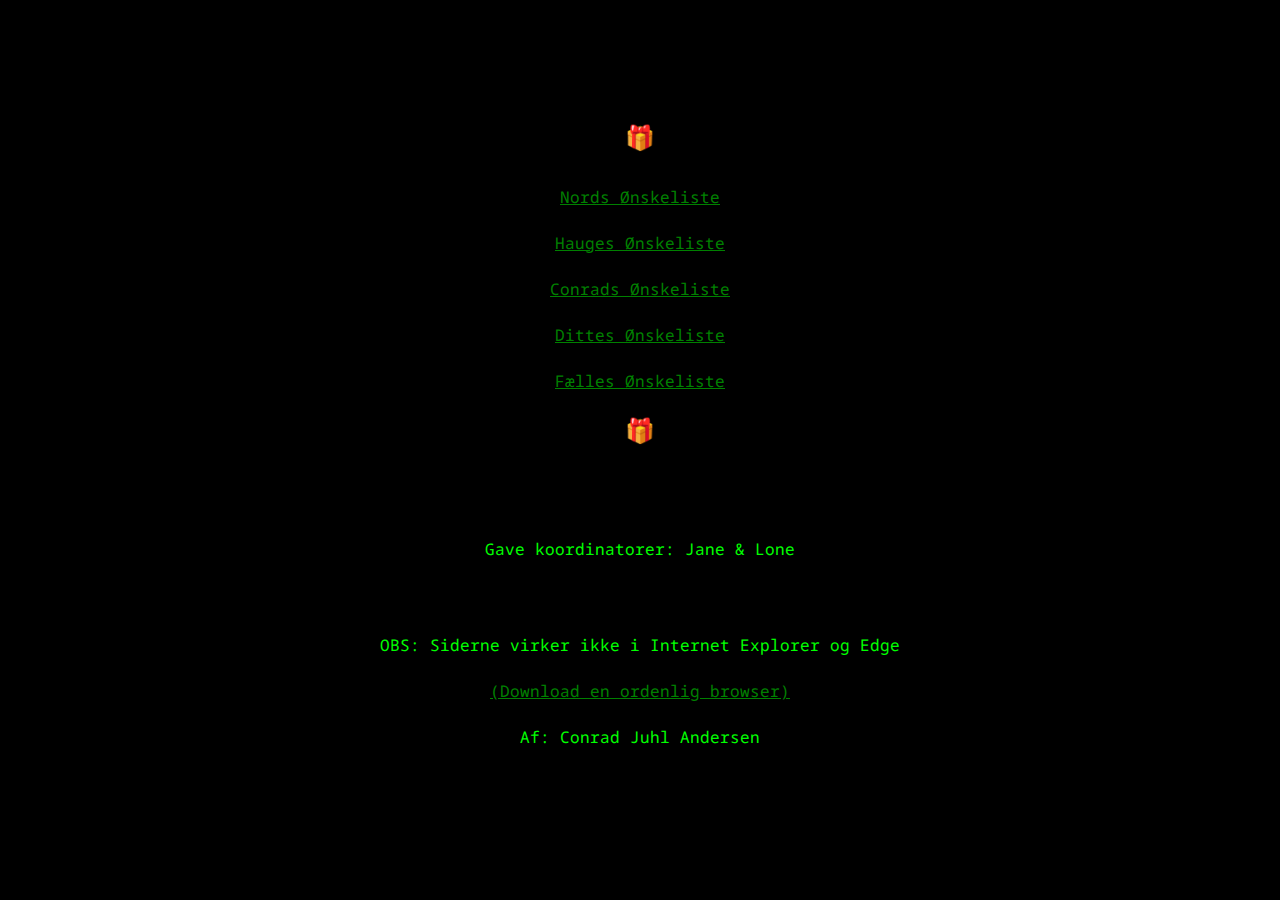
<file: index.html>
<!DOCTYPE html>
<html lang="da"> 
  <head>
    <meta name=viewport content="width=device-width, initial-scale=1">
    <title>Ønskeliste</title>
    <meta charset="utf-8"/>
    <link rel="stylesheet" type="text/css" href="style.css">
  </head>
  <body>
    <div id=body>
    <h1 style="padding-top: 80px;">🎁</h1>
    <p><a href="/Nord">Nords Ønskeliste</a></p>
    <p><a href="/Hauge">Hauges Ønskeliste</a></p>
    <p><a href="/Conrad">Conrads Ønskeliste</a></p>
    <p><a href="/Ditte">Dittes Ønskeliste</a></p>
    <p><a href="/xn--flles-sra">Fælles Ønskeliste</a></p>
    <h1 style="padding-bottom: 80px;">🎁</h1>
    <p>Gave koordinatorer: Jane &amp; Lone</p>
    <p style="padding-top: 50px;">OBS: Siderne virker ikke i Internet Explorer og Edge</p>
    <p><a href="https://www.google.dk/chrome/browser/desktop/">(Download en ordenlig browser)</a></p>
    <p>Af: Conrad Juhl Andersen</p>
    </div>
  </body> 
</html>
</file>
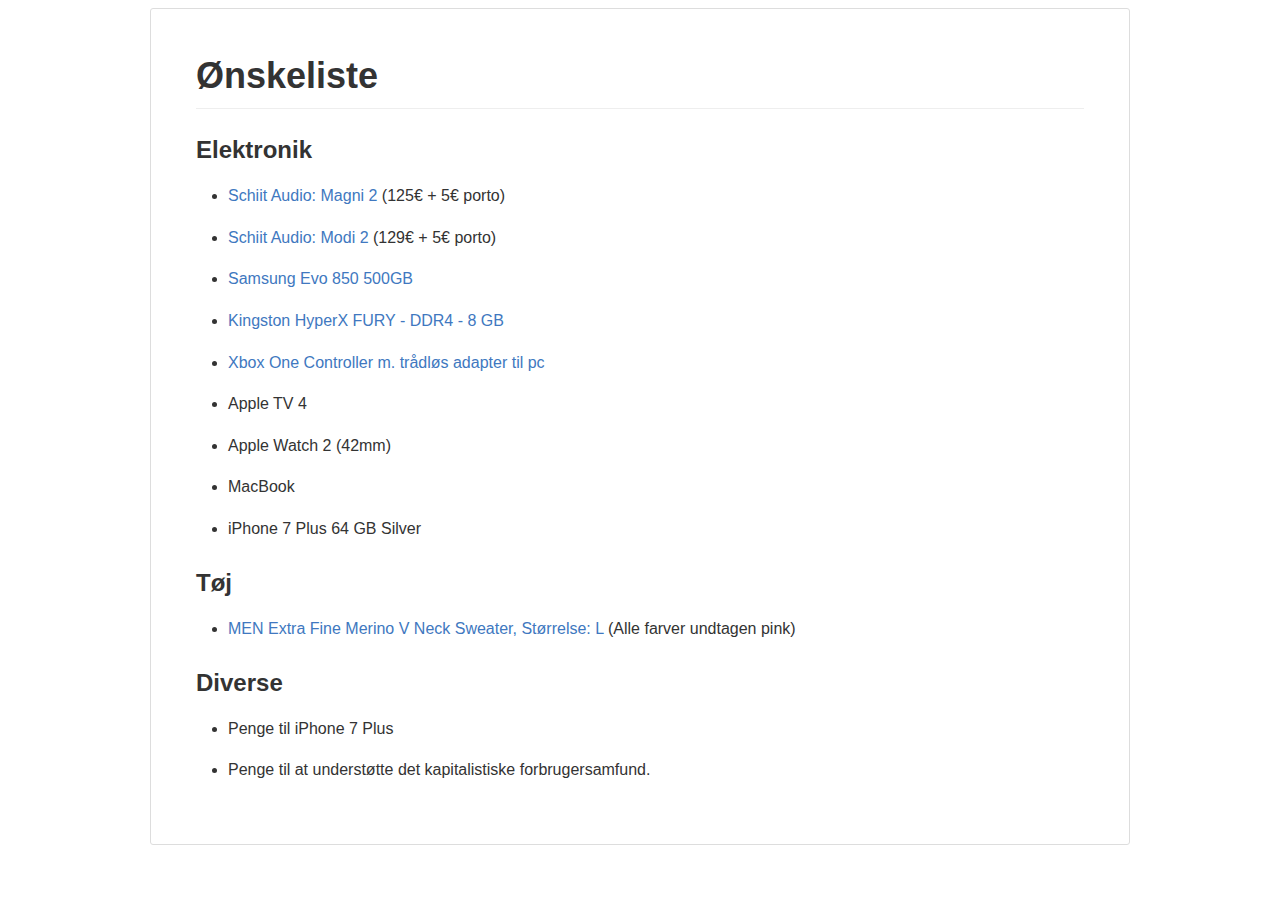
<file: tmp.html>
<!DOCTYPE html>
<html lang="da"> 
  <head>
    <title>Ønskeliste</title>
    <meta charset="utf-8"/>
    <script type="text/javascript" src="https://cdnjs.cloudflare.com/ajax/libs/jquery/2.2.0/jquery.min.js"></script> 
    <script type="text/javascript">
      $(document).ready(function(){
        $("#wishlist").load("wishlist.html", function() {
          $('a').each(function() {
            var a = new RegExp('/' + window.location.host + '/');
            if(!a.test(this.href)) {
              $(this).click(function(event) {
                event.preventDefault();
                event.stopPropagation();
                window.open(this.href, '_blank');
              });
            }
          });
        }); //Include all content from secondary file
      });
    </script> 
  </head> 

  <body> 
     <div id="wishlist"></div>
  </body> 
</html>
</file>
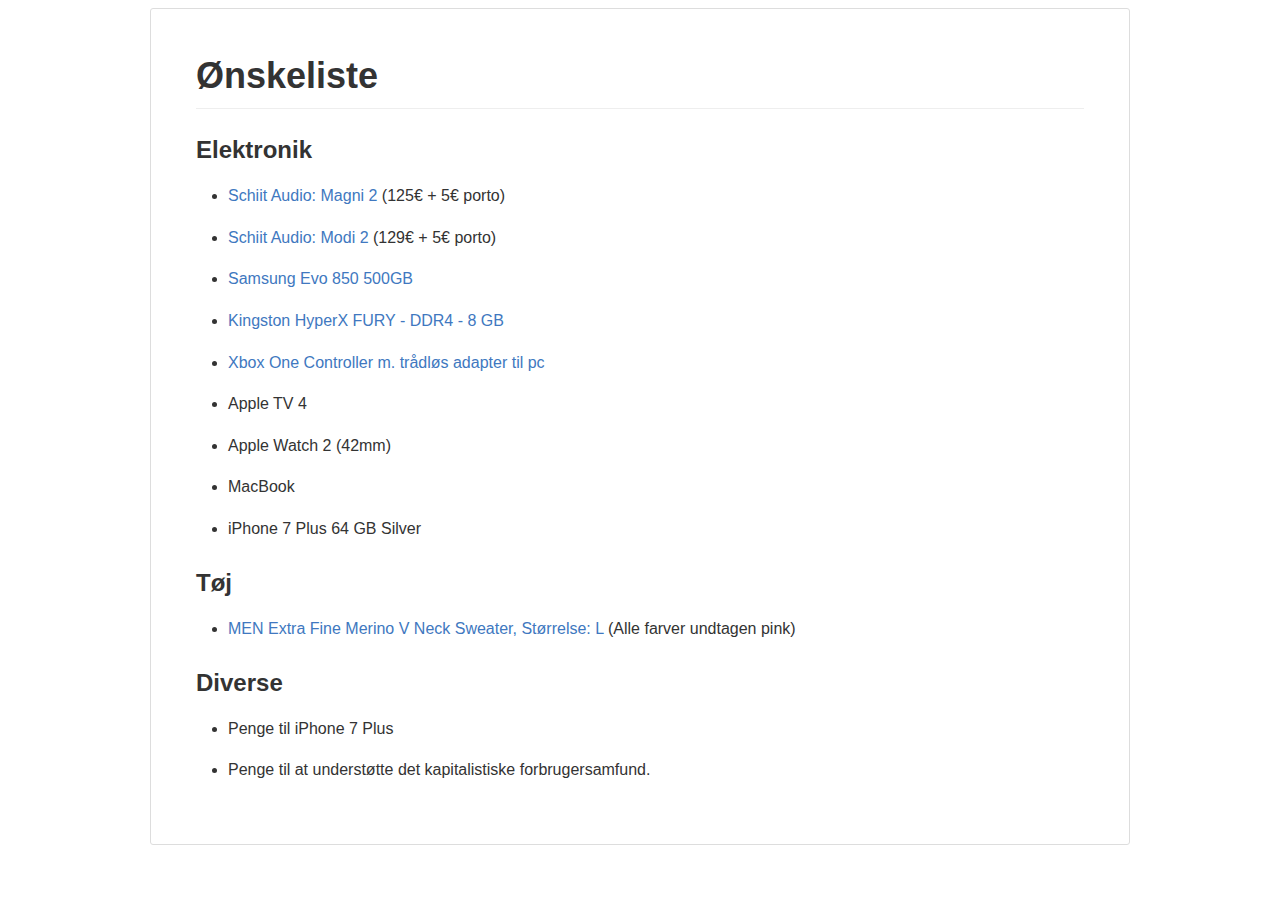
<file: wishlist.html>
<!DOCTYPE html><html><head><meta charset="utf-8"><style>@font-face {
  font-family: octicons-anchor;
  src: url([data-uri]) format('woff');
}

* {
    box-sizing: border-box;
}

body {
    width: 980px;
    margin-right: auto;
    margin-left: auto;
}

body .markdown-body {
    padding: 45px;
    border: 1px solid #ddd;
    border-radius: 3px;
    word-wrap: break-word;
}

pre {
    font: 12px Consolas, "Liberation Mono", Menlo, Courier, monospace;
}

.markdown-body {
  -webkit-text-size-adjust: 100%;
  text-size-adjust: 100%;
  color: #333;
  font-family: "Helvetica Neue", Helvetica, "Segoe UI", Arial, freesans, sans-serif, "Apple Color Emoji", "Segoe UI Emoji", "Segoe UI Symbol";
  font-size: 16px;
  line-height: 1.6;
  word-wrap: break-word;
}

.markdown-body a {
  background-color: transparent;
}

.markdown-body a:active,
.markdown-body a:hover {
  outline: 0;
}

.markdown-body strong {
  font-weight: bold;
}

.markdown-body h1 {
  font-size: 2em;
  margin: 0.67em 0;
}

.markdown-body img {
  border: 0;
}

.markdown-body hr {
  box-sizing: content-box;
  height: 0;
}

.markdown-body pre {
  overflow: auto;
}

.markdown-body code,
.markdown-body kbd,
.markdown-body pre {
  font-family: monospace, monospace;
  font-size: 1em;
}

.markdown-body input {
  color: inherit;
  font: inherit;
  margin: 0;
}

.markdown-body html input[disabled] {
  cursor: default;
}

.markdown-body input {
  line-height: normal;
}

.markdown-body input[type="checkbox"] {
  box-sizing: border-box;
  padding: 0;
}

.markdown-body table {
  border-collapse: collapse;
  border-spacing: 0;
}

.markdown-body td,
.markdown-body th {
  padding: 0;
}

.markdown-body input {
  font: 13px / 1.4 Helvetica, arial, nimbussansl, liberationsans, freesans, clean, sans-serif, "Apple Color Emoji", "Segoe UI Emoji", "Segoe UI Symbol";
}

.markdown-body a {
  color: #4078c0;
  text-decoration: none;
}

.markdown-body a:hover,
.markdown-body a:active {
  text-decoration: underline;
}

.markdown-body hr {
  height: 0;
  margin: 15px 0;
  overflow: hidden;
  background: transparent;
  border: 0;
  border-bottom: 1px solid #ddd;
}

.markdown-body hr:before {
  display: table;
  content: "";
}

.markdown-body hr:after {
  display: table;
  clear: both;
  content: "";
}

.markdown-body h1,
.markdown-body h2,
.markdown-body h3,
.markdown-body h4,
.markdown-body h5,
.markdown-body h6 {
  margin-top: 15px;
  margin-bottom: 15px;
  line-height: 1.1;
}

.markdown-body h1 {
  font-size: 30px;
}

.markdown-body h2 {
  font-size: 21px;
}

.markdown-body h3 {
  font-size: 16px;
}

.markdown-body h4 {
  font-size: 14px;
}

.markdown-body h5 {
  font-size: 12px;
}

.markdown-body h6 {
  font-size: 11px;
}

.markdown-body blockquote {
  margin: 0;
}

.markdown-body ul,
.markdown-body ol {
  padding: 0;
  margin-top: 0;
  margin-bottom: 0;
}

.markdown-body ol ol,
.markdown-body ul ol {
  list-style-type: lower-roman;
}

.markdown-body ul ul ol,
.markdown-body ul ol ol,
.markdown-body ol ul ol,
.markdown-body ol ol ol {
  list-style-type: lower-alpha;
}

.markdown-body dd {
  margin-left: 0;
}

.markdown-body code {
  font-family: Consolas, "Liberation Mono", Menlo, Courier, monospace;
  font-size: 12px;
}

.markdown-body pre {
  margin-top: 0;
  margin-bottom: 0;
  font: 12px Consolas, "Liberation Mono", Menlo, Courier, monospace;
}

.markdown-body .select::-ms-expand {
  opacity: 0;
}

.markdown-body .octicon {
  font: normal normal normal 16px/1 octicons-anchor;
  display: inline-block;
  text-decoration: none;
  text-rendering: auto;
  -webkit-font-smoothing: antialiased;
  -moz-osx-font-smoothing: grayscale;
  -webkit-user-select: none;
  -moz-user-select: none;
  -ms-user-select: none;
  user-select: none;
}

.markdown-body .octicon-link:before {
  content: '\f05c';
}

.markdown-body:before {
  display: table;
  content: "";
}

.markdown-body:after {
  display: table;
  clear: both;
  content: "";
}

.markdown-body>*:first-child {
  margin-top: 0 !important;
}

.markdown-body>*:last-child {
  margin-bottom: 0 !important;
}

.markdown-body a:not([href]) {
  color: inherit;
  text-decoration: none;
}

.markdown-body .anchor {
  display: inline-block;
  padding-right: 2px;
  margin-left: -18px;
}

.markdown-body .anchor:focus {
  outline: none;
}

.markdown-body h1,
.markdown-body h2,
.markdown-body h3,
.markdown-body h4,
.markdown-body h5,
.markdown-body h6 {
  margin-top: 1em;
  margin-bottom: 16px;
  font-weight: bold;
  line-height: 1.4;
}

.markdown-body h1 .octicon-link,
.markdown-body h2 .octicon-link,
.markdown-body h3 .octicon-link,
.markdown-body h4 .octicon-link,
.markdown-body h5 .octicon-link,
.markdown-body h6 .octicon-link {
  color: #000;
  vertical-align: middle;
  visibility: hidden;
}

.markdown-body h1:hover .anchor,
.markdown-body h2:hover .anchor,
.markdown-body h3:hover .anchor,
.markdown-body h4:hover .anchor,
.markdown-body h5:hover .anchor,
.markdown-body h6:hover .anchor {
  text-decoration: none;
}

.markdown-body h1:hover .anchor .octicon-link,
.markdown-body h2:hover .anchor .octicon-link,
.markdown-body h3:hover .anchor .octicon-link,
.markdown-body h4:hover .anchor .octicon-link,
.markdown-body h5:hover .anchor .octicon-link,
.markdown-body h6:hover .anchor .octicon-link {
  visibility: visible;
}

.markdown-body h1 {
  padding-bottom: 0.3em;
  font-size: 2.25em;
  line-height: 1.2;
  border-bottom: 1px solid #eee;
}

.markdown-body h1 .anchor {
  line-height: 1;
}

.markdown-body h2 {
  padding-bottom: 0.3em;
  font-size: 1.75em;
  line-height: 1.225;
  border-bottom: 1px solid #eee;
}

.markdown-body h2 .anchor {
  line-height: 1;
}

.markdown-body h3 {
  font-size: 1.5em;
  line-height: 1.43;
}

.markdown-body h3 .anchor {
  line-height: 1.2;
}

.markdown-body h4 {
  font-size: 1.25em;
}

.markdown-body h4 .anchor {
  line-height: 1.2;
}

.markdown-body h5 {
  font-size: 1em;
}

.markdown-body h5 .anchor {
  line-height: 1.1;
}

.markdown-body h6 {
  font-size: 1em;
  color: #777;
}

.markdown-body h6 .anchor {
  line-height: 1.1;
}

.markdown-body p,
.markdown-body blockquote,
.markdown-body ul,
.markdown-body ol,
.markdown-body dl,
.markdown-body table,
.markdown-body pre {
  margin-top: 0;
  margin-bottom: 16px;
}

.markdown-body hr {
  height: 4px;
  padding: 0;
  margin: 16px 0;
  background-color: #e7e7e7;
  border: 0 none;
}

.markdown-body ul,
.markdown-body ol {
  padding-left: 2em;
}

.markdown-body ul ul,
.markdown-body ul ol,
.markdown-body ol ol,
.markdown-body ol ul {
  margin-top: 0;
  margin-bottom: 0;
}

.markdown-body li>p {
  margin-top: 16px;
}

.markdown-body dl {
  padding: 0;
}

.markdown-body dl dt {
  padding: 0;
  margin-top: 16px;
  font-size: 1em;
  font-style: italic;
  font-weight: bold;
}

.markdown-body dl dd {
  padding: 0 16px;
  margin-bottom: 16px;
}

.markdown-body blockquote {
  padding: 0 15px;
  color: #777;
  border-left: 4px solid #ddd;
}

.markdown-body blockquote>:first-child {
  margin-top: 0;
}

.markdown-body blockquote>:last-child {
  margin-bottom: 0;
}

.markdown-body table {
  display: block;
  width: 100%;
  overflow: auto;
  word-break: normal;
  word-break: keep-all;
}

.markdown-body table th {
  font-weight: bold;
}

.markdown-body table th,
.markdown-body table td {
  padding: 6px 13px;
  border: 1px solid #ddd;
}

.markdown-body table tr {
  background-color: #fff;
  border-top: 1px solid #ccc;
}

.markdown-body table tr:nth-child(2n) {
  background-color: #f8f8f8;
}

.markdown-body img {
  max-width: 100%;
  box-sizing: content-box;
  background-color: #fff;
}

.markdown-body code {
  padding: 0;
  padding-top: 0.2em;
  padding-bottom: 0.2em;
  margin: 0;
  font-size: 85%;
  background-color: rgba(0,0,0,0.04);
  border-radius: 3px;
}

.markdown-body code:before,
.markdown-body code:after {
  letter-spacing: -0.2em;
  content: "\00a0";
}

.markdown-body pre>code {
  padding: 0;
  margin: 0;
  font-size: 100%;
  word-break: normal;
  white-space: pre;
  background: transparent;
  border: 0;
}

.markdown-body .highlight {
  margin-bottom: 16px;
}

.markdown-body .highlight pre,
.markdown-body pre {
  padding: 16px;
  overflow: auto;
  font-size: 85%;
  line-height: 1.45;
  background-color: #f7f7f7;
  border-radius: 3px;
}

.markdown-body .highlight pre {
  margin-bottom: 0;
  word-break: normal;
}

.markdown-body pre {
  word-wrap: normal;
}

.markdown-body pre code {
  display: inline;
  max-width: initial;
  padding: 0;
  margin: 0;
  overflow: initial;
  line-height: inherit;
  word-wrap: normal;
  background-color: transparent;
  border: 0;
}

.markdown-body pre code:before,
.markdown-body pre code:after {
  content: normal;
}

.markdown-body kbd {
  display: inline-block;
  padding: 3px 5px;
  font-size: 11px;
  line-height: 10px;
  color: #555;
  vertical-align: middle;
  background-color: #fcfcfc;
  border: solid 1px #ccc;
  border-bottom-color: #bbb;
  border-radius: 3px;
  box-shadow: inset 0 -1px 0 #bbb;
}

.markdown-body .pl-c {
  color: #969896;
}

.markdown-body .pl-c1,
.markdown-body .pl-s .pl-v {
  color: #0086b3;
}

.markdown-body .pl-e,
.markdown-body .pl-en {
  color: #795da3;
}

.markdown-body .pl-s .pl-s1,
.markdown-body .pl-smi {
  color: #333;
}

.markdown-body .pl-ent {
  color: #63a35c;
}

.markdown-body .pl-k {
  color: #a71d5d;
}

.markdown-body .pl-pds,
.markdown-body .pl-s,
.markdown-body .pl-s .pl-pse .pl-s1,
.markdown-body .pl-sr,
.markdown-body .pl-sr .pl-cce,
.markdown-body .pl-sr .pl-sra,
.markdown-body .pl-sr .pl-sre {
  color: #183691;
}

.markdown-body .pl-v {
  color: #ed6a43;
}

.markdown-body .pl-id {
  color: #b52a1d;
}

.markdown-body .pl-ii {
  background-color: #b52a1d;
  color: #f8f8f8;
}

.markdown-body .pl-sr .pl-cce {
  color: #63a35c;
  font-weight: bold;
}

.markdown-body .pl-ml {
  color: #693a17;
}

.markdown-body .pl-mh,
.markdown-body .pl-mh .pl-en,
.markdown-body .pl-ms {
  color: #1d3e81;
  font-weight: bold;
}

.markdown-body .pl-mq {
  color: #008080;
}

.markdown-body .pl-mi {
  color: #333;
  font-style: italic;
}

.markdown-body .pl-mb {
  color: #333;
  font-weight: bold;
}

.markdown-body .pl-md {
  background-color: #ffecec;
  color: #bd2c00;
}

.markdown-body .pl-mi1 {
  background-color: #eaffea;
  color: #55a532;
}

.markdown-body .pl-mdr {
  color: #795da3;
  font-weight: bold;
}

.markdown-body .pl-mo {
  color: #1d3e81;
}

.markdown-body kbd {
  display: inline-block;
  padding: 3px 5px;
  font: 11px Consolas, "Liberation Mono", Menlo, Courier, monospace;
  line-height: 10px;
  color: #555;
  vertical-align: middle;
  background-color: #fcfcfc;
  border: solid 1px #ccc;
  border-bottom-color: #bbb;
  border-radius: 3px;
  box-shadow: inset 0 -1px 0 #bbb;
}

.markdown-body .plan-price-unit {
  color: #767676;
  font-weight: normal;
}

.markdown-body .task-list-item {
  list-style-type: none;
}

.markdown-body .task-list-item+.task-list-item {
  margin-top: 3px;
}

.markdown-body .task-list-item input {
  margin: 0 0.35em 0.25em -1.6em;
  vertical-align: middle;
}

.markdown-body .plan-choice {
  padding: 15px;
  padding-left: 40px;
  display: block;
  border: 1px solid #e0e0e0;
  position: relative;
  font-weight: normal;
  background-color: #fafafa;
}

.markdown-body .plan-choice.open {
  background-color: #fff;
}

.markdown-body .plan-choice.open .plan-choice-seat-breakdown {
  display: block;
}

.markdown-body .plan-choice-free {
  border-radius: 3px 3px 0 0;
}

.markdown-body .plan-choice-paid {
  border-radius: 0 0 3px 3px;
  border-top: 0;
  margin-bottom: 20px;
}

.markdown-body .plan-choice-radio {
  position: absolute;
  left: 15px;
  top: 18px;
}

.markdown-body .plan-choice-exp {
  color: #999;
  font-size: 12px;
  margin-top: 5px;
}

.markdown-body .plan-choice-seat-breakdown {
  margin-top: 10px;
  display: none;
}

.markdown-body :checked+.radio-label {
  z-index: 1;
  position: relative;
  border-color: #4078c0;
}
</style><title>wishlist</title></head><body><article class="markdown-body"><h1>
<a id="user-content-Ønskeliste" class="anchor" href="#%C3%98nskeliste" aria-hidden="true"><span aria-hidden="true" class="octicon octicon-link"></span></a>Ønskeliste</h1>

<h3>
<a id="user-content-elektronik" class="anchor" href="#elektronik" aria-hidden="true"><span aria-hidden="true" class="octicon octicon-link"></span></a>Elektronik</h3>

<ul>
<li><p><a href="http://www.schiit-europe.com/index.php/producten/amps/magni2-product-1.html">Schiit Audio: Magni 2</a> (125€ + 5€ porto)</p></li>
<li><p><a href="http://www.schiit-europe.com/index.php/producten/dacs/modi2-usb-product-7.html">Schiit Audio: Modi 2</a> (129€ + 5€ porto)</p></li>
<li><p><a href="http://www.edbpriser.dk/ssd-solid-state-drive/samsung-850-evo-mz-75e500-500-gb-id-9025414.aspx">Samsung Evo 850 500GB</a></p></li>
<li><p><a href="https://www.computersalg.dk/i/1166732/kingston-hyperx-fury-ddr4-8-gb-dimm">Kingston HyperX FURY - DDR4 - 8 GB</a></p></li>
<li><p><a href="https://www.power.dk/spil-og-underholdning/konsol-tilbehor/kontrollere/xbox-one-controller-with-windows-adapter/p-253757/?q=xbox%20controller">Xbox One Controller m. trådløs adapter til pc</a></p></li>
<li><p>Apple TV 4</p></li>
<li><p>Apple Watch 2 (42mm)</p></li>
<li><p>MacBook</p></li>
<li><p>iPhone 7 Plus 64 GB Silver</p></li>
</ul>

<h3>
<a id="user-content-tøj" class="anchor" href="#t%C3%B8j" aria-hidden="true"><span aria-hidden="true" class="octicon octicon-link"></span></a>Tøj</h3>

<ul>
<li>  <a href="http://www.uniqlo.com/uk/store/goods/149114">MEN Extra Fine Merino V Neck Sweater, Størrelse: L</a> (Alle farver undtagen pink)</li>
</ul>

<h3>
<a id="user-content-diverse" class="anchor" href="#diverse" aria-hidden="true"><span aria-hidden="true" class="octicon octicon-link"></span></a>Diverse</h3>

<ul>
<li><p>Penge til iPhone 7 Plus</p></li>
<li><p>Penge til at understøtte det kapitalistiske forbrugersamfund.</p></li>
</ul>
</article></body></html>
</file>
<file: style.css>
@import url(https://fonts.googleapis.com/css?family=Droid+Sans+Mono);
#body {
	padding: 20px;
	max-width: 800px;
	margin: 0 auto;
}

h1 {
	text-align: center;
	padding-bottom: 20px;
}

h2 {
	padding-top: 20px;
	padding-bottom: 10px;
}

p {
	padding-bottom: 10px;
	text-align: center;
}

body {
	background-color: black;
}

a {
	color: green;
}

#footer {
	padding-top: 80px;
	text-align: center;
}

/* Text styling */
h1 {
	font-family: 'Droid Sans Mono';
	font-size: 24px;
	font-style: normal;
	font-variant: normal;
	font-weight: bold;
	line-height: 26.4px;
	color: lime;
}
h2 {
	font-family: 'Droid Sans Mono';
	font-size: 20px;
	font-style: normal;
	font-variant: normal;
	font-weight: bold;
	line-height: 15.4px;
	color: lime;
}
h3 {
	font-family: 'Droid Sans Mono';
	font-size: 16px;
	font-style: normal;
	font-variant: normal;
	font-weight: bold;
	line-height: 15.4px;
	color: lime;
	padding-top: 10px;
}
p {
	font-family: 'Droid Sans Mono';
	font-size: 100%;
	font-style: normal;
	font-variant: normal;
	font-weight: 400;
	line-height: 20px;
	color: lime;
}
blockquote {
	font-family: 'Droid Sans Mono';
	font-size: 17.5px;
	font-style: normal;
	font-variant: normal;
	font-weight: 400;
	line-height: 25px;
	padding-left: 10px;
	color: lime;
}
pre {
	font-family: 'Droid Sans Mono';
	font-size: 13px;
	font-style: normal;
	font-variant: normal;
	font-weight: 400;
	line-height: 18.5714px;
	color: lime;
}
</file>
